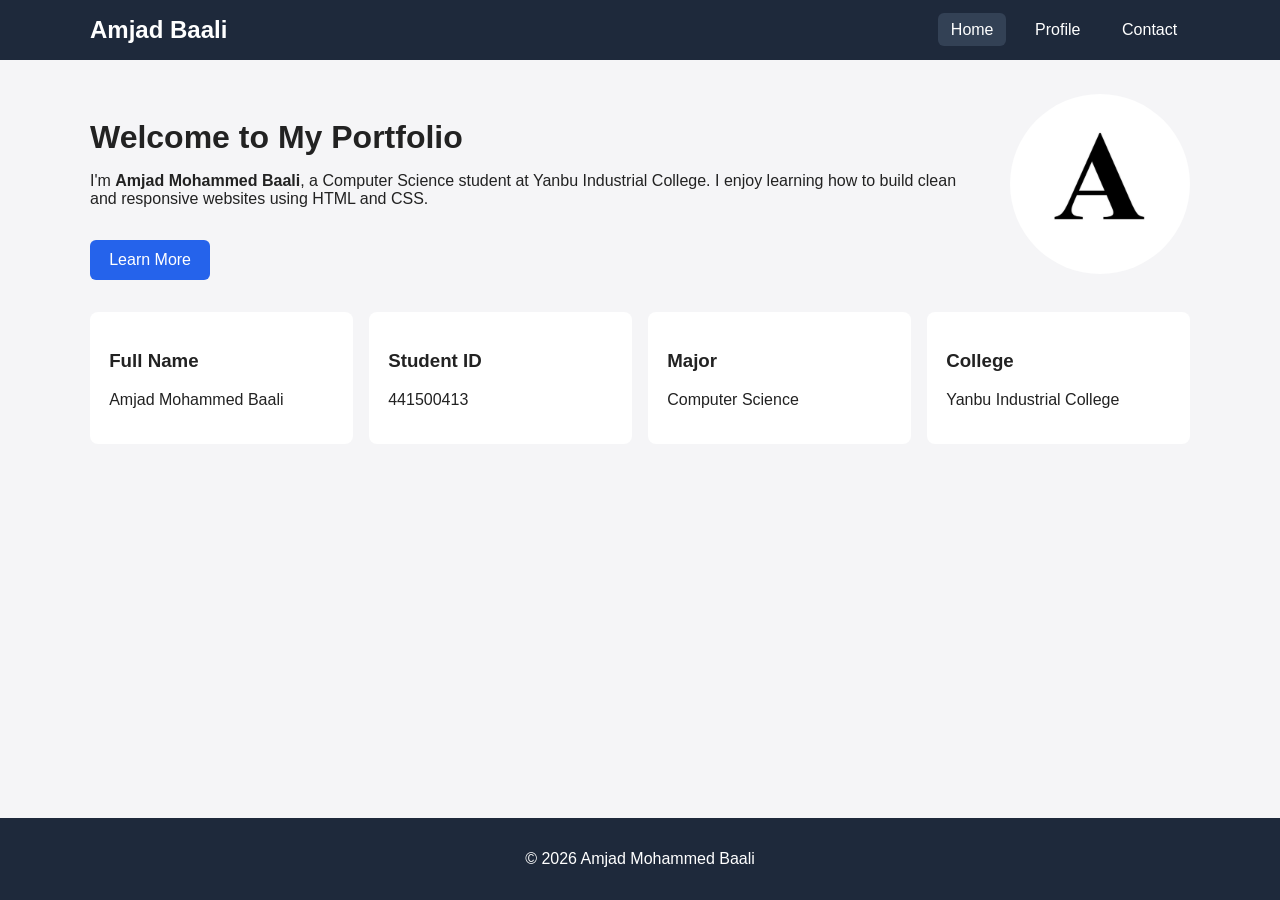
<file: index.html>
<!DOCTYPE html>
<head>
    <title>Home - Amjad Baali</title>
    <meta name="viewport" content="width=device-width, initial-scale=1.0">
    <link rel="stylesheet" href="style.css">
</head>
<body>

<header>
    <div class="container header-container">
        <h1 class="logo">Amjad Baali</h1>
        <nav>
            <ul class="nav-list">
                <li><a href="index.html" class="active">Home</a></li>
                <li><a href="profile.html">Profile</a></li>
                <li><a href="contact.html">Contact</a></li>
            </ul>
        </nav>
    </div>
</header>

<main class="container">
    <section class="hero">
        <div class="hero-text">
            <h2>Welcome to My Portfolio</h2>
            <p>
                I'm <strong>Amjad Mohammed Baali</strong>, a Computer Science student at Yanbu Industrial College.
                I enjoy learning how to build clean and responsive websites using HTML and CSS.
            </p>
            <a href="profile.html" class="btn">Learn More</a>
        </div>

        <div class="hero-image">
            <img src="photo_441500413.jpg" alt="Amjad profile photo">
        </div>
    </section>

    <section class="info-grid">
        <article class="card">
            <h3>Full Name</h3>
            <p>Amjad Mohammed Baali</p>
        </article>

        <article class="card">
            <h3>Student ID</h3>
            <p>441500413</p>
        </article>

        <article class="card">
            <h3>Major</h3>
            <p>Computer Science</p>
        </article>

        <article class="card">
            <h3>College</h3>
            <p>Yanbu Industrial College</p>
        </article>
    </section>
</main>

<footer>
    <p>&copy; 2026 Amjad Mohammed Baali</p>
</footer>

</body>
</html>
</file>
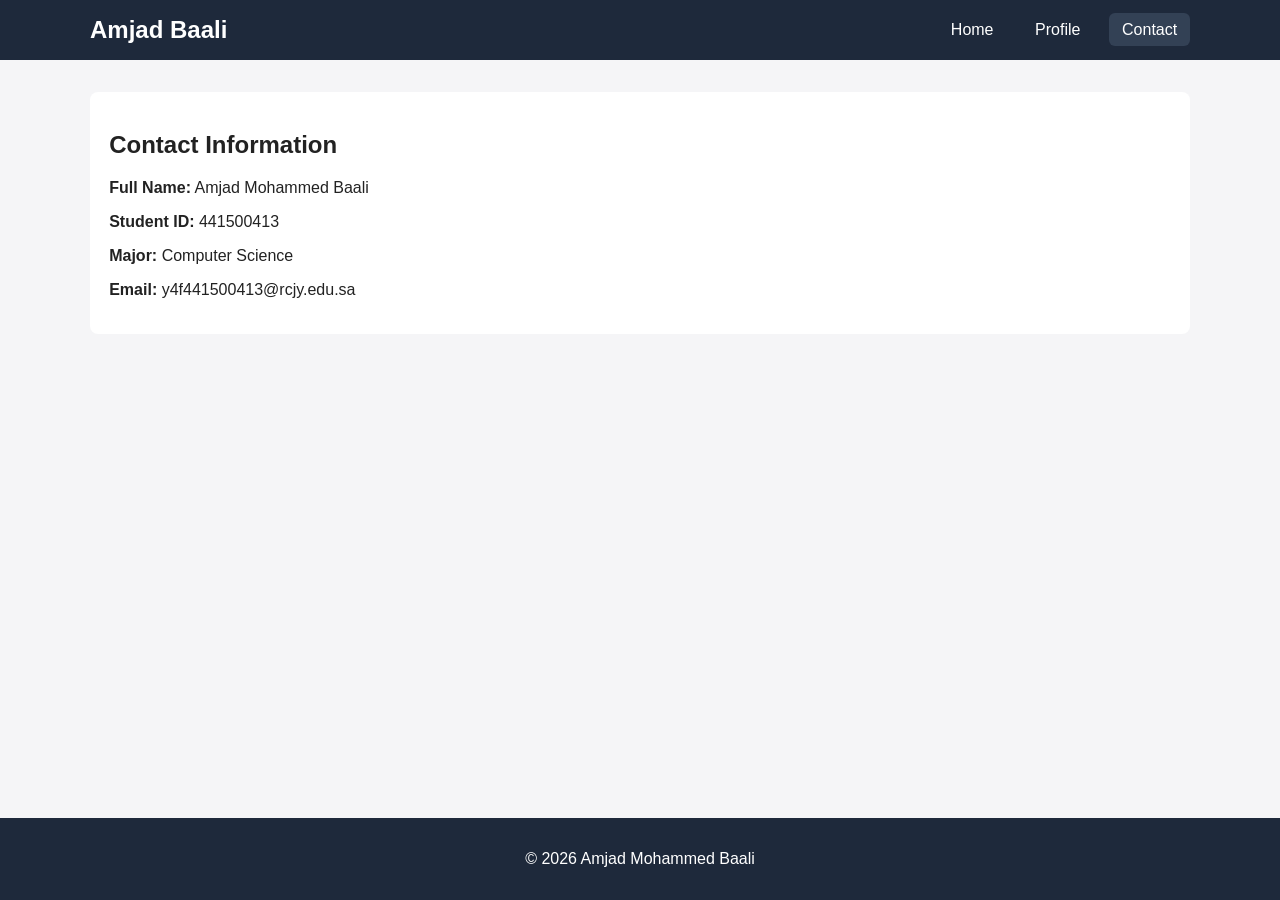
<file: contact.html>
<!DOCTYPE html>
<head>
    <title>Contact - Amjad Baali</title>
    <meta name="viewport" content="width=device-width, initial-scale=1.0">
    <link rel="stylesheet" href="style.css">
</head>
<body>

<header>
    <div class="container header-container">
        <h1 class="logo">Amjad Baali</h1>
        <nav>
            <ul class="nav-list">
                <li><a href="index.html">Home</a></li>
                <li><a href="profile.html">Profile</a></li>
                <li><a href="contact.html" class="active">Contact</a></li>
            </ul>
        </nav>
    </div>
</header>

<main class="container">
    <section class="contact-section">
        <article class="card">
            <h2>Contact Information</h2>
            <p><strong>Full Name:</strong> Amjad Mohammed Baali</p>
            <p><strong>Student ID:</strong> 441500413</p>
            <p><strong>Major:</strong> Computer Science</p>
            <p><strong>Email:</strong> y4f441500413@rcjy.edu.sa</p>
        </article>
    </section>
</main>

<footer>
    <p>&copy; 2026 Amjad Mohammed Baali</p>
</footer>

</body>
</html>
</file>
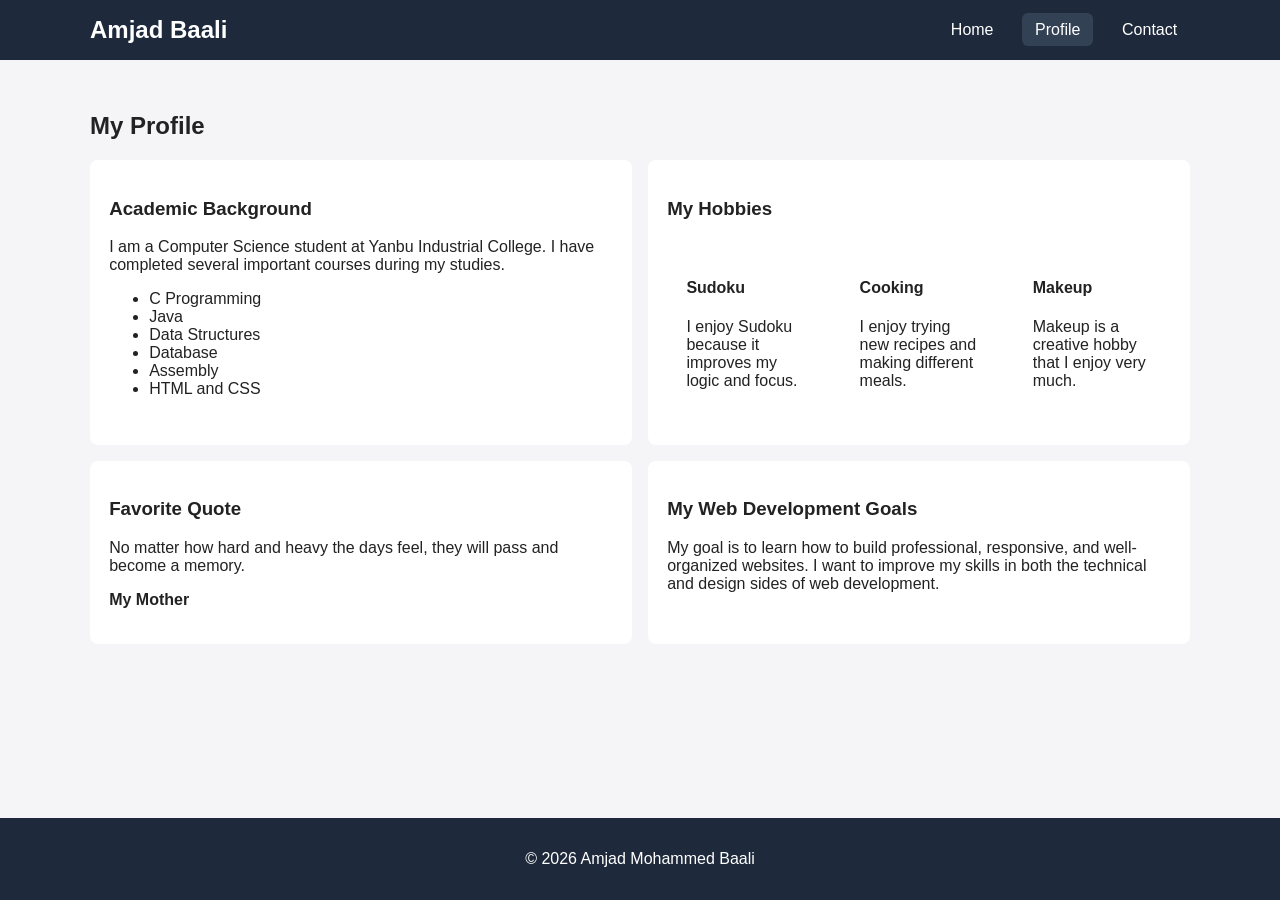
<file: profile.html>
<!DOCTYPE html>
<head>
    <title>Profile - Amjad Baali</title>
    <meta name="viewport" content="width=device-width, initial-scale=1.0">
    <link rel="stylesheet" href="style.css">
</head>
<body>

<header>
    <div class="container header-container">
        <h1 class="logo">Amjad Baali</h1>
        <nav>
            <ul class="nav-list">
                <li><a href="index.html">Home</a></li>
                <li><a href="profile.html" class="active">Profile</a></li>
                <li><a href="contact.html">Contact</a></li>
            </ul>
        </nav>
    </div>
</header>

<main class="container">
    <section class="page-title">
        <h2>My Profile</h2>
    </section>

    <section class="profile-grid">
        <article class="card">
            <h3>Academic Background</h3>
            <p>
                I am a Computer Science student at Yanbu Industrial College.
                I have completed several important courses during my studies.
            </p>
            <ul>
                <li>C Programming</li>
                <li>Java</li>
                <li>Data Structures</li>
                <li>Database</li>
                <li>Assembly</li>
                <li>HTML and CSS</li>
            </ul>
        </article>

        <article class="card">
            <h3>My Hobbies</h3>
            <div class="hobbies-grid">
                <section class="small-card">
                    <h4>Sudoku</h4>
                    <p>I enjoy Sudoku because it improves my logic and focus.</p>
                </section>

                <section class="small-card">
                    <h4>Cooking</h4>
                    <p>I enjoy trying new recipes and making different meals.</p>
                </section>

                <section class="small-card">
                    <h4>Makeup</h4>
                    <p>Makeup is a creative hobby that I enjoy very much.</p>
                </section>
            </div>
        </article>

<article class="card">
    <h3>Favorite Quote</h3>
    <p>
        No matter how hard and heavy the days feel, they will pass and become a memory.
    </p>
    <p><strong>My Mother</strong></p>
</article>

        <article class="card">
            <h3>My Web Development Goals</h3>
            <p>
                My goal is to learn how to build professional, responsive, and well-organized websites.
                I want to improve my skills in both the technical and design sides of web development.
            </p>
        </article>
    </section>
</main>

<footer>
    <p>&copy; 2026 Amjad Mohammed Baali</p>
</footer>

</body>
</html>
</file>
<file: style.css>
* {
    box-sizing: border-box;
}

body {
    margin: 0;
    font-family: Arial, sans-serif;
    background-color: #f5f5f7;
    color: #222;
    min-height: 100vh;
    display: flex;
    flex-direction: column;
}

.container {
    width: 90%;
    max-width: 1100px;
    margin: auto;
}

header {
    background-color: #1e293b;
    color: white;
    padding: 1rem 0;
}

.header-container {
    display: flex;
    justify-content: space-between;
    align-items: center;
}

.logo {
    margin: 0;
    font-size: 1.5rem;
}

.nav-list {
    list-style: none;
    display: flex;
    gap: 1rem;
    padding: 0;
    margin: 0;
}

.nav-list a {
    text-decoration: none;
    color: white;
    padding: 0.5rem 0.8rem;
    border-radius: 6px;
}

.nav-list a.active,
.nav-list a:hover {
    background-color: #334155;
}

main {
    flex: 1;
    padding: 2rem 0;
}

.hero {
    display: flex;
    flex-direction: column;
    gap: 2rem;
    align-items: center;
    margin-bottom: 2rem;
}

.hero-text {
    flex: 1;
}

.hero-text h2 {
    font-size: 2rem;
    margin-bottom: 1rem;
}

.hero-image img {
    width: 180px;
    height: 180px;
    border-radius: 50%;
    object-fit: cover;
}

.btn {
    display: inline-block;
    background-color: #2563eb;
    color: white;
    text-decoration: none;
    padding: 0.7rem 1.2rem;
    border-radius: 6px;
    margin-top: 1rem;
}

.info-grid {
    display: grid;
    grid-template-columns: 1fr;
    gap: 1rem;
}

.profile-grid {
    display: grid;
    grid-template-columns: 1fr;
    gap: 1rem;
}

.hobbies-grid {
    display: grid;
    grid-template-columns: 1fr;
    gap: 1rem;
    margin-top: 1rem;
}

.card,
.small-card {
    background-color: white;
    padding: 1.2rem;
    border-radius: 8px;
}

.page-title {
    margin-bottom: 1rem;
}

.contact-layout {
    display: flex;
    justify-content: center;
    align-items: center;
    min-height: 70vh;
}

.contact-info {
    width: 100%;
    max-width: 600px;
    text-align: left;
    padding: 2rem;
    border-radius: 12px;
}

footer {
    background-color: #1e293b;
    color: white;
    text-align: center;
    padding: 1rem 0;
    margin-top: auto;
}

@media (min-width: 768px) {
    .hero {
        flex-direction: row;
        justify-content: space-between;
    }

    .info-grid {
        grid-template-columns: repeat(2, 1fr);
    }

    .profile-grid {
        grid-template-columns: repeat(2, 1fr);
    }

    .hobbies-grid {
        grid-template-columns: repeat(3, 1fr);
    }
}

@media (min-width: 1024px) {
    .info-grid {
        grid-template-columns: repeat(4, 1fr);
    }
}
</file>
